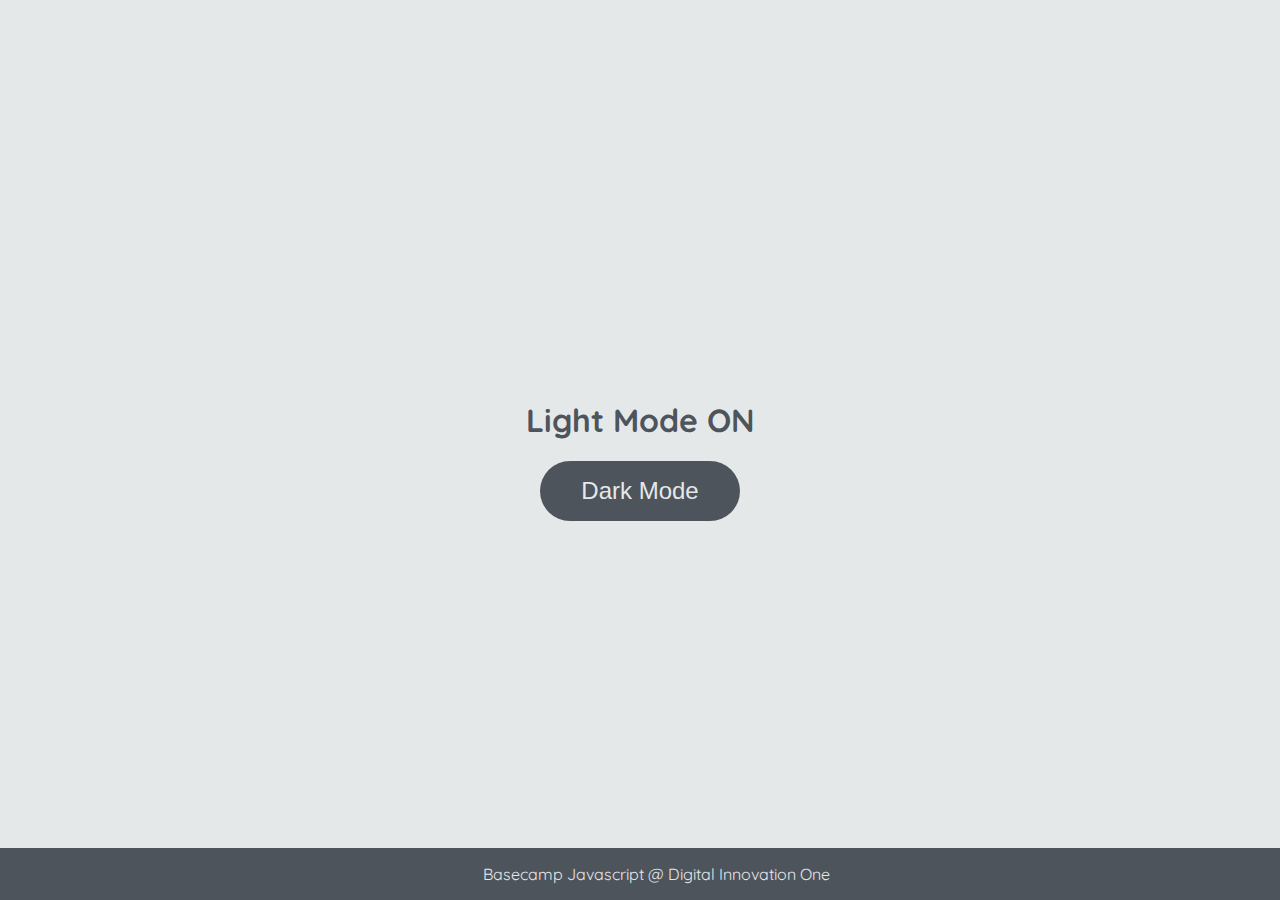
<file: DOM/index.html>
<!DOCTYPE html>
<html lang="en">
	<head>
		<meta charset="UTF-8" />
		<meta http-equiv="X-UA-Compatible" content="IE=edge" />
		<meta name="viewport" content="width=device-width, initial-scale=1.0" />
		<link rel="stylesheet" href="assets/css/styles.css" />
		<title>Dark mode and Light Mode</title>
	</head>
	<body>
		<main>
			<h1 id="page-title">Light Mode ON</h1>
			<button aria-label="selecionar-modo" id="mode-selector">Dark Mode</button>
		</main>

		<footer>Basecamp Javascript @ Digital Innovation One</footer>
		<script src="assets/js/scripts.js"></script>
	</body>
</html>
</file>
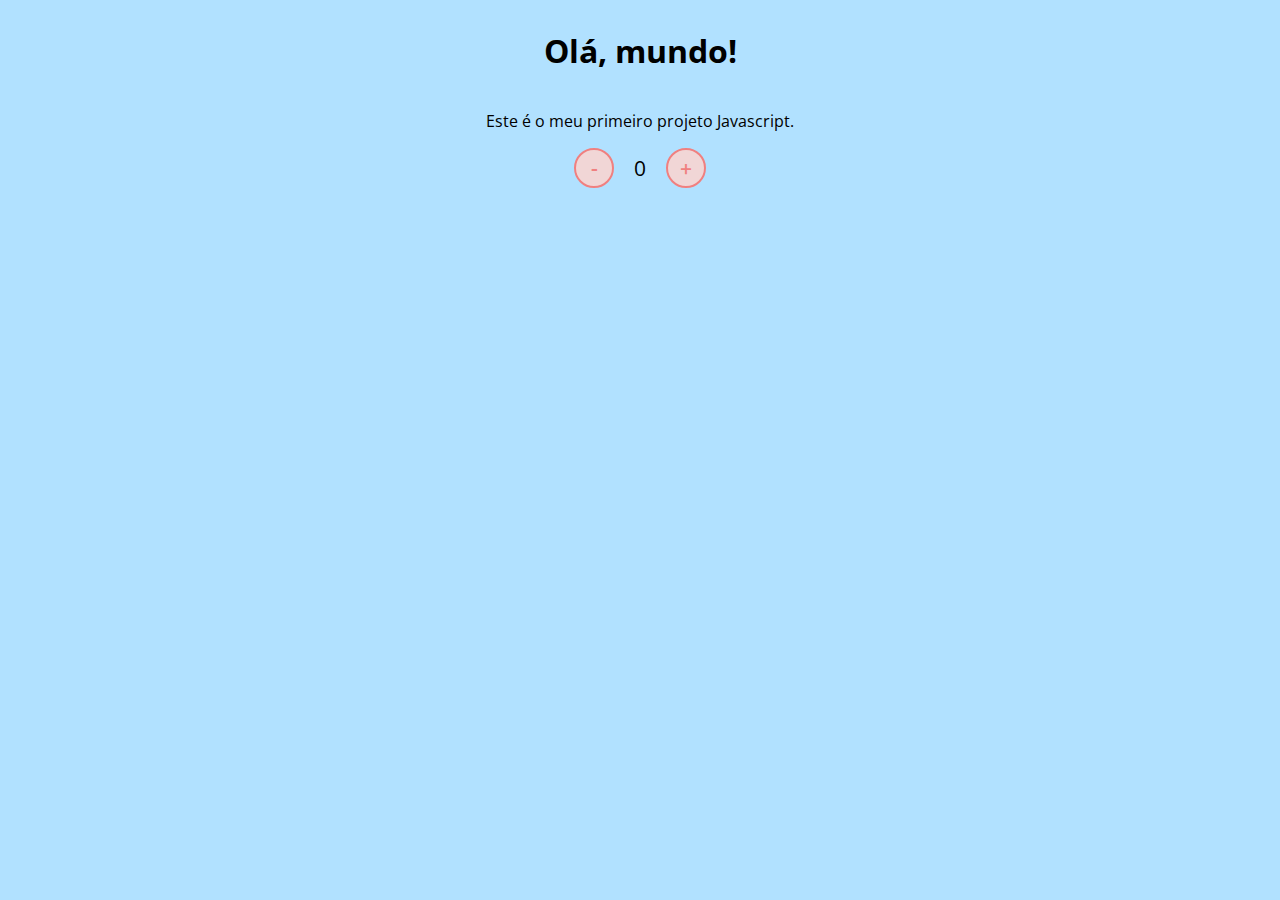
<file: projeto_teste/index.html>
<!DOCTYPE html>
<html lang="en">
<head>
    <meta charset="UTF-8">
    <meta name="viewport" content="width=device-width, initial-scale=1.0">
    <link rel="stylesheet" href="assets/CSS/style.css" />
    <title>Contador</title>
</head>
<body>
    <h1>Olá, mundo!</h1>
    <p>Este é o meu primeiro projeto Javascript.</p>
    <div id="counter">
        <button name="subtrair" onclick="decrement()">-</button>
        <span id="currentNumber">0</span>
        <button name="adicionar" onclick="increment()">+</button>
    </div>
    <script src="assets/js/script.js"></script>
</body>
</html>
</file>
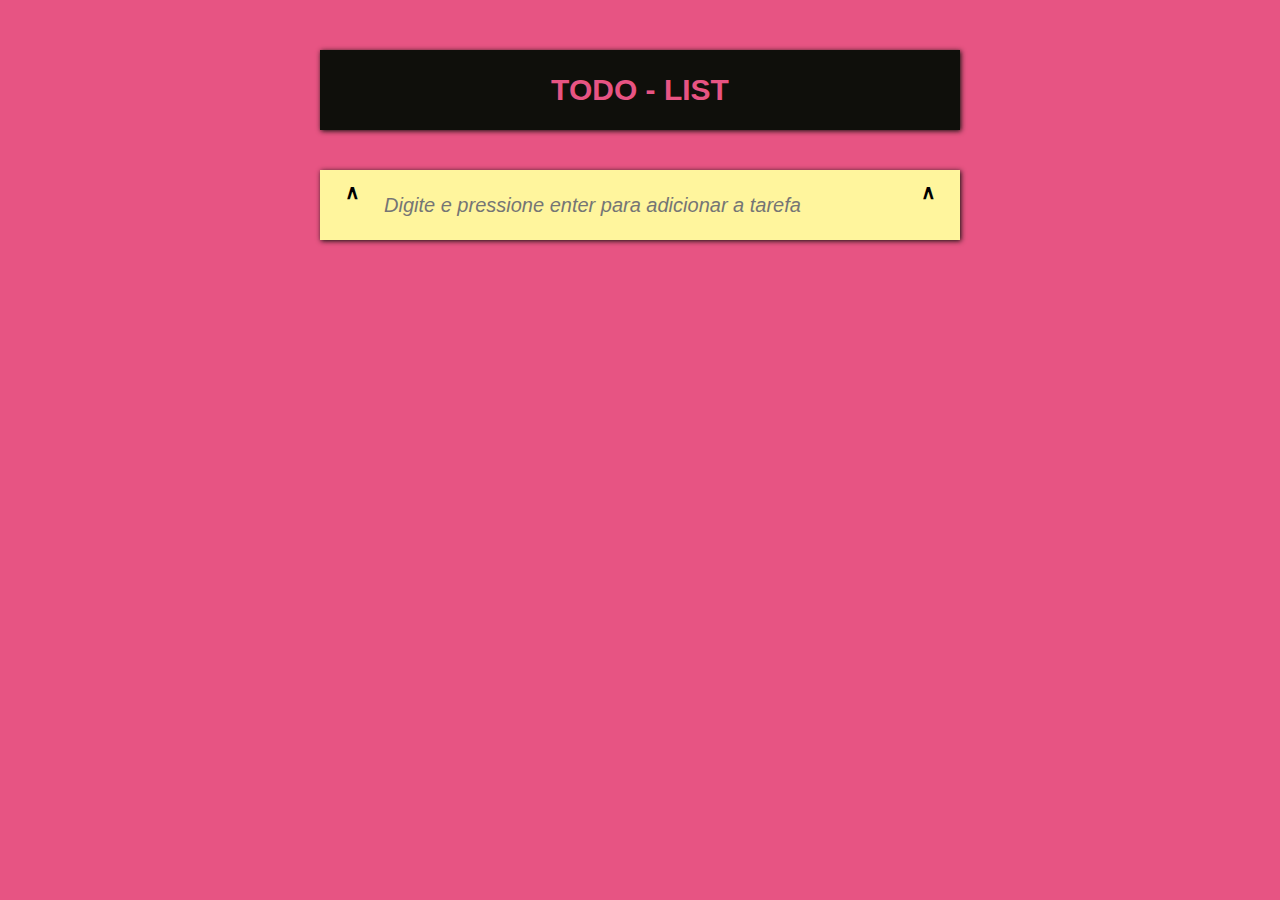
<file: INTRODUCAO_JS/projeto_todolist/index.html>
<!DOCTYPE html>
<html lang="pt-br">
<head>
    <meta charset="UTF-8">
    <meta name="viewport" content="width=device-width, initial-scale=1.0">
    <link rel="stylesheet" href="assets/CSS/style.css">
    <title>todo-list</title>
</head>
<body>
    <div class="todo"> <!--essa classe engloba todo o projeto, dentro dele divide-se em três partes: titulo (classe todo__title); a lista de itens (classe todo_list) e e o novo item (classe todo__new-item)-->
        <div class="todo__title"> <!--primeira parte -->
            TODO - LIST
        </div>

        <div class="todo__list" id='todoList'> <!--segunda parte -->
            <!--retirada do label para fazer o site dinâmico com js-->
        </div>

        <div class="todo__new-item" id="newItem"> <!--terceira parte -->
            <div>&and;</div><!--a setinha pra cima no site-->
            <input type="text" placeholder="Digite e pressione enter para adicionar a tarefa">
            <div>&and;</div> <!--a setinha pra cima no site-->
        </div>
    </div>
    <script src="assets/js/script.js"></script>
</body>
</html>
</file>
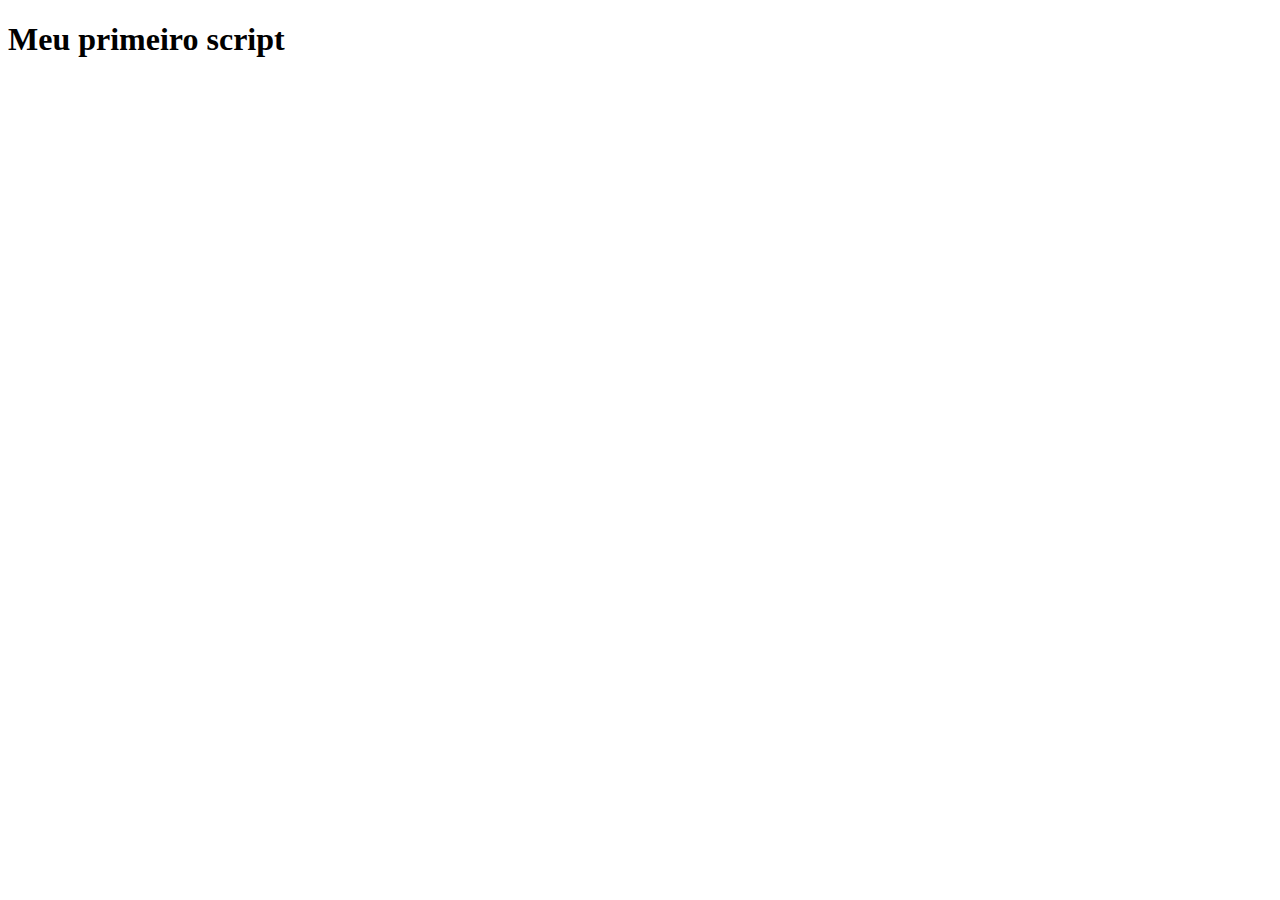
<file: SINTAXE_BASICA_JS/Aula1O_que_danado_eh_js/index.html>
<!DOCTYPE html>
<html lang="en">
<head>
    <meta charset="UTF-8">
    <meta http-equiv="X-UA-Compatible" content="IE=edge">
    <meta name="viewport" content="width=device-width, initial-scale=1.0">
    <title>Meu primeiro script</title>
</head>
<body>
    <h1>Meu primeiro script</h1>
    <script>
        alert("Tudo certo jovem!");

    </script>
</body>
</html>
</file>
<file: DOM/assets/css/styles.css>
@import url('https://fonts.googleapis.com/css2?family=Quicksand:wght@300;400;600&display=swap');

body {
	background-color: #e5e8e8;
	color: #4e545c;
	margin: 0;
	font-family: 'Quicksand';
}

body.dark-mode {
	background-color: #000401;
	color: #e5e8e8;
}

main {
	height: 100vh;
	width: 100%;
	display: flex;
	flex-direction: column;
	align-items: center;
	justify-content: center;
}

footer {
	width: 100%;
	background-color: #4e545c;
	padding: 16px;
	color: #e5e8e8;
	position: fixed;
	bottom: 0;
	text-align: center;
	font-weight: 400;
}

footer.dark-mode {
	background-color: #8d9797;
	color: #000401;
}

button {
	border-radius: 40px;
	font-size: 1.5rem;
	height: 60px;
	width: 200px;
	border: none;
	background-color: #4e545c;
	color: #e5e8e8;
	transition: all 0.5s linear;
}

button:hover {
	background-color: #000401;
}

button.dark-mode {
	background-color: #e5e8e8;
	color: #4e545c;
}

button.dark-mode:hover {
	background-color: #4e545c;
	color: #e5e8e8;
}
</file>
<file: projeto_teste/assets/CSS/style.css>
@import url('https://fonts.googleapis.com/css2?family=Open+Sans:wght@300;600&display=swap');

* {
    font-family: 'Open Sans', sans-serif;
}

body {
    display: flex;
    align-items: center;
    justify-content: center;
    flex-direction: column;
    background-color: rgb(177, 225, 255);
}

button {
    height: 40px;
    width: 40px;
    border-radius: 50%;
    border: 2px solid lightcoral;
    background-color: rgb(241, 214, 214);
    color: lightcoral;
    font-size: 16pt;
    font-weight: 600;
    text-align: center;
}

#counter {
    display: flex;
}

#currentNumber {
    display: flex;
    align-items: center;
    margin: 0 20px;
    font-size: 16pt;
}
</file>
<file: INTRODUCAO_JS/projeto_todolist/assets/CSS/style.css>
/*codigo base de: https://github.com/fernandoleonid/mini-projetos-js/blob/master/07-todo-List/*/

:root {
    --primary-color: #e75483;
    --secondary-color: #0F0F0B;
}

* {
    margin: 0;
    padding: 0;
    box-sizing: border-box;
}
html {
    font-size: 62.5%;
}

body {
    background-color: var(--primary-color);
    font: bold 2rem 'Open Sans', sans-serif;
}

.todo {
    display: flex;
    width: 50vw;
    flex-direction: column;
    align-items: center;
    margin: 0 auto;
    gap: 15px;
}

.todo__title {
    display: flex;
    background-color: var(--secondary-color);
    width: 100%;
    height: 80px;
    justify-content: center;
    align-items: center;
    margin-top: 50px;
    box-shadow: 1px 1px 5px var(--secondary-color);
    font-size: 3rem;
    color: var(--primary-color);
}

.todo__list {
    display: flex;
    width: 100%;
    flex-direction: column;
    gap: 10px;
}

.todo__item{
    display: flex;
    width: 100%;
    height: 60px;
    justify-content: space-between;
    align-items: center;
    padding: 5px;
    box-shadow: 1px 1px 5px var(--secondary-color);
}
.todo__item > div {
    width: 80%;
}
.todo__item:hover {
    cursor: pointer;
    transition: all .5s ease;
    background-color: var(--secondary-color);
    color: var(--primary-color);
}


.todo__item > input[type='text'] {
    border: none;
    width: 80%;
    font: inherit;
}

.todo__item > input[type='button'],
.todo__item > input[type='checkbox'] {
    width: 30px;
    height: 30px;
    font: inherit;
}


.todo__item > input[type='checkbox']:checked  + div {
    text-decoration:line-through;
} /* Quando marcar a caixa no to do list, irá marcar a div como riscado */

.todo__new-item{
    display: flex;
    background-color: #fff59d;
    width: 100%;
    height: 70px;
    justify-content: space-evenly;
    padding: 10px 0;
    box-shadow: 1px 1px 5px var(--secondary-color);
    margin: 10px;
    font: inherit;
}

.todo__new-item > input{
    background-color: #fff59d;
    border: none;
    width: 80%;
    outline: none;
    font: inherit;
}

.todo__new-item > input::placeholder {
    font-style: italic;
    font-weight: normal;
}
</file>
